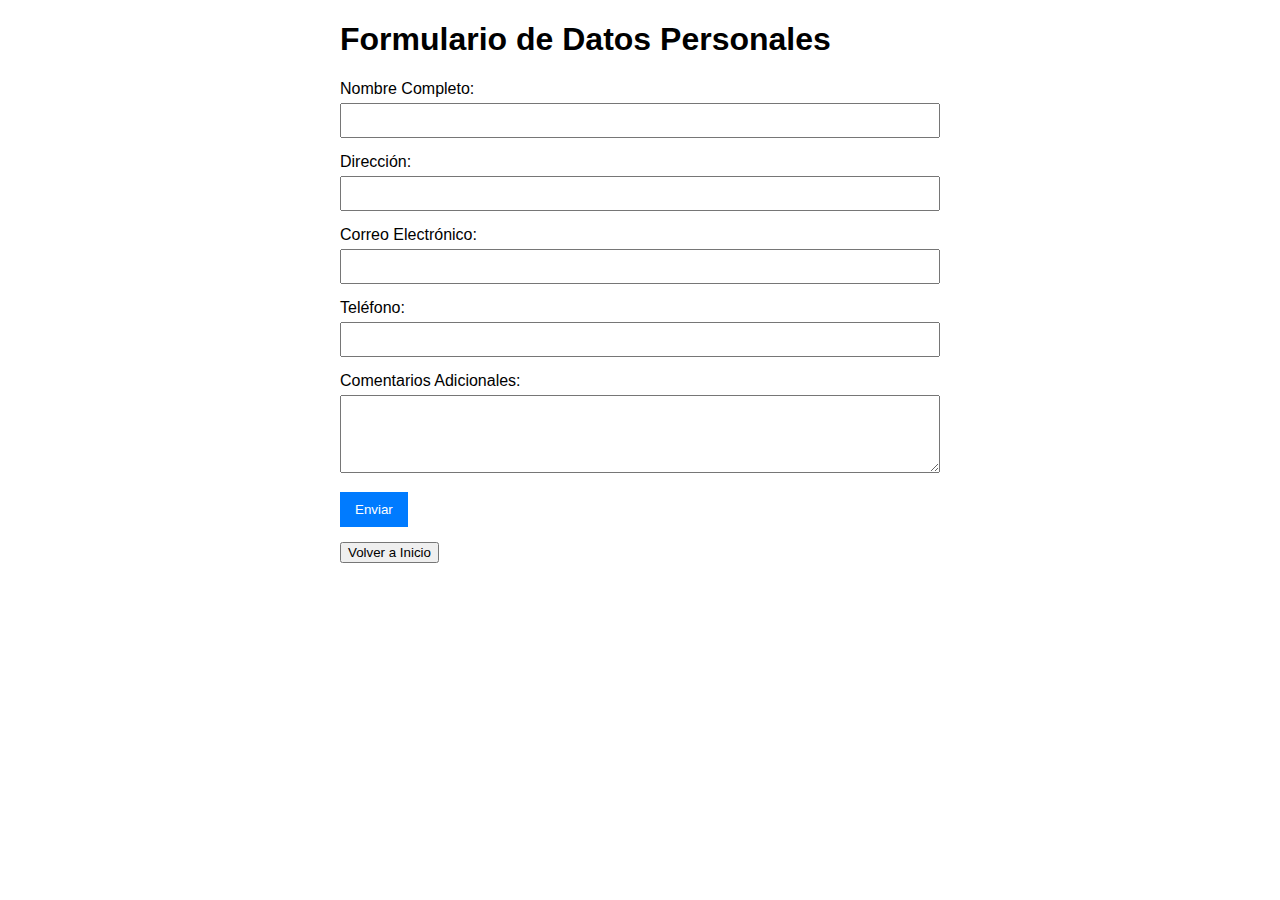
<file: Form.html>
<!DOCTYPE html>
<html lang="es">
<head>
    <meta charset="UTF-8">
    <meta name="viewport" content="width=device-width, initial-scale=1.0">
    <title>Formulario de Datos Personales</title>
    <style>
        body {
            font-family: Arial, sans-serif;
            margin: 20px;
        }
        .container {
            max-width: 600px;
            margin: 0 auto;
        }
        .form-group {
            margin-bottom: 15px;
        }
        .form-group label {
            display: block;
            margin-bottom: 5px;
        }
        .form-group input,
        .form-group textarea {
            width: 100%;
            padding: 8px;
            box-sizing: border-box;
        }
        .form-group button {
            background-color: #007bff;
            color: white;
            border: none;
            padding: 10px 15px;
            cursor: pointer;
        }
        .form-group button:hover {
            background-color: #0056b3;
        }
    </style>
</head>
<body>
    <div class="container">
        <h1>Formulario de Datos Personales</h1>
        <form id="dataForm">
            <div class="form-group">
                <label for="nombre">Nombre Completo:</label>
                <input type="text" id="nombre" name="nombre" required>
            </div>
            <div class="form-group">
                <label for="direccion">Dirección:</label>
                <input type="text" id="direccion" name="direccion" required>
            </div>
            <div class="form-group">
                <label for="email">Correo Electrónico:</label>
                <input type="email" id="email" name="email" required>
            </div>
            <div class="form-group">
                <label for="telefono">Teléfono:</label>
                <input type="tel" id="telefono" name="telefono" required>
            </div>
            <div class="form-group">
                <label for="comentarios">Comentarios Adicionales:</label>
                <textarea id="comentarios" name="comentarios" rows="4"></textarea>
            </div>
            <div class="form-group">
                <button type="button" onclick="mostrarDatos()">Enviar</button>
            </div>
        </form>
        <button onclick="window.location.href='index.html';">Volver a Inicio</button>
    </div>

    <script>
        function mostrarDatos() {
            const nombre = document.getElementById('nombre').value;
            const direccion = document.getElementById('direccion').value;
            const email = document.getElementById('email').value;
            const telefono = document.getElementById('telefono').value;
            const comentarios = document.getElementById('comentarios').value;

            localStorage.setItem('nombre', nombre);
            localStorage.setItem('direccion', direccion);
            localStorage.setItem('email', email);
            localStorage.setItem('telefono', telefono);
            localStorage.setItem('comentarios', comentarios);

            window.location.href = 'mostrar.html';
        }
    </script>
</body>
</html>
</file>
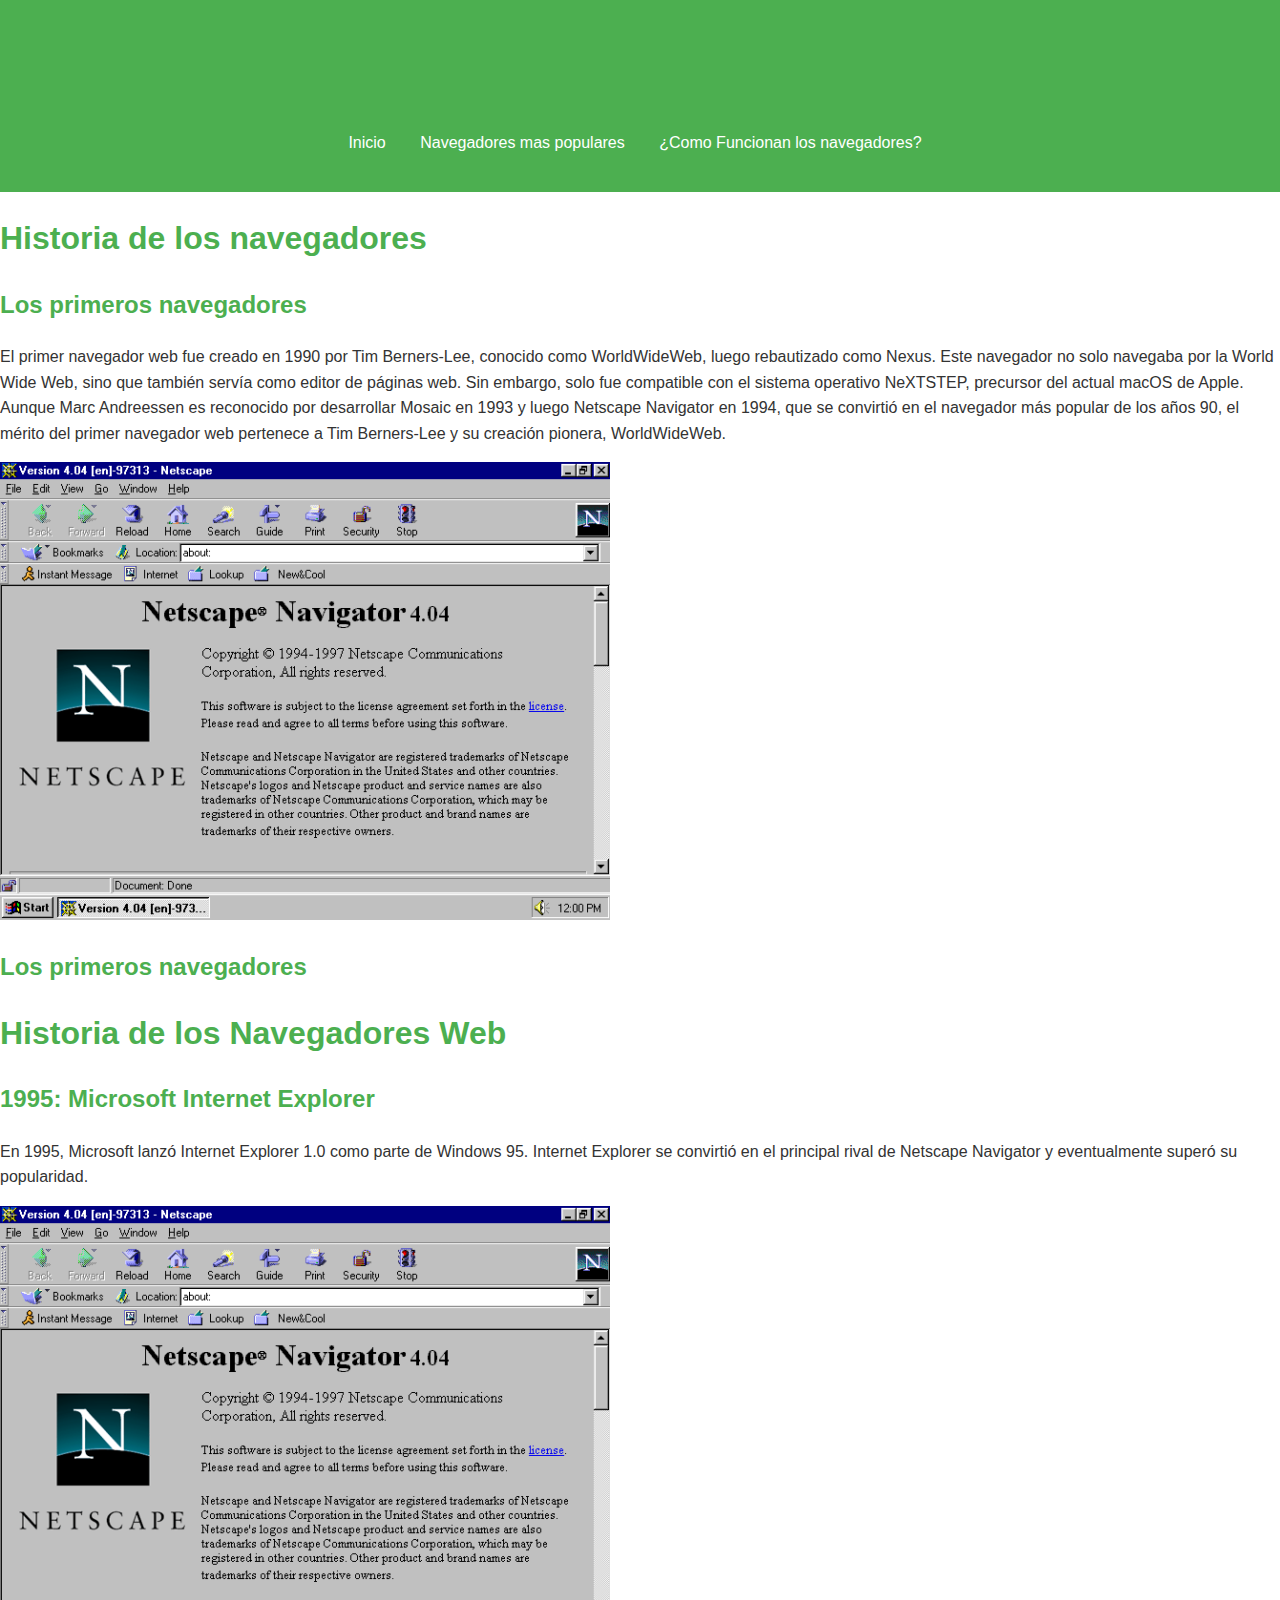
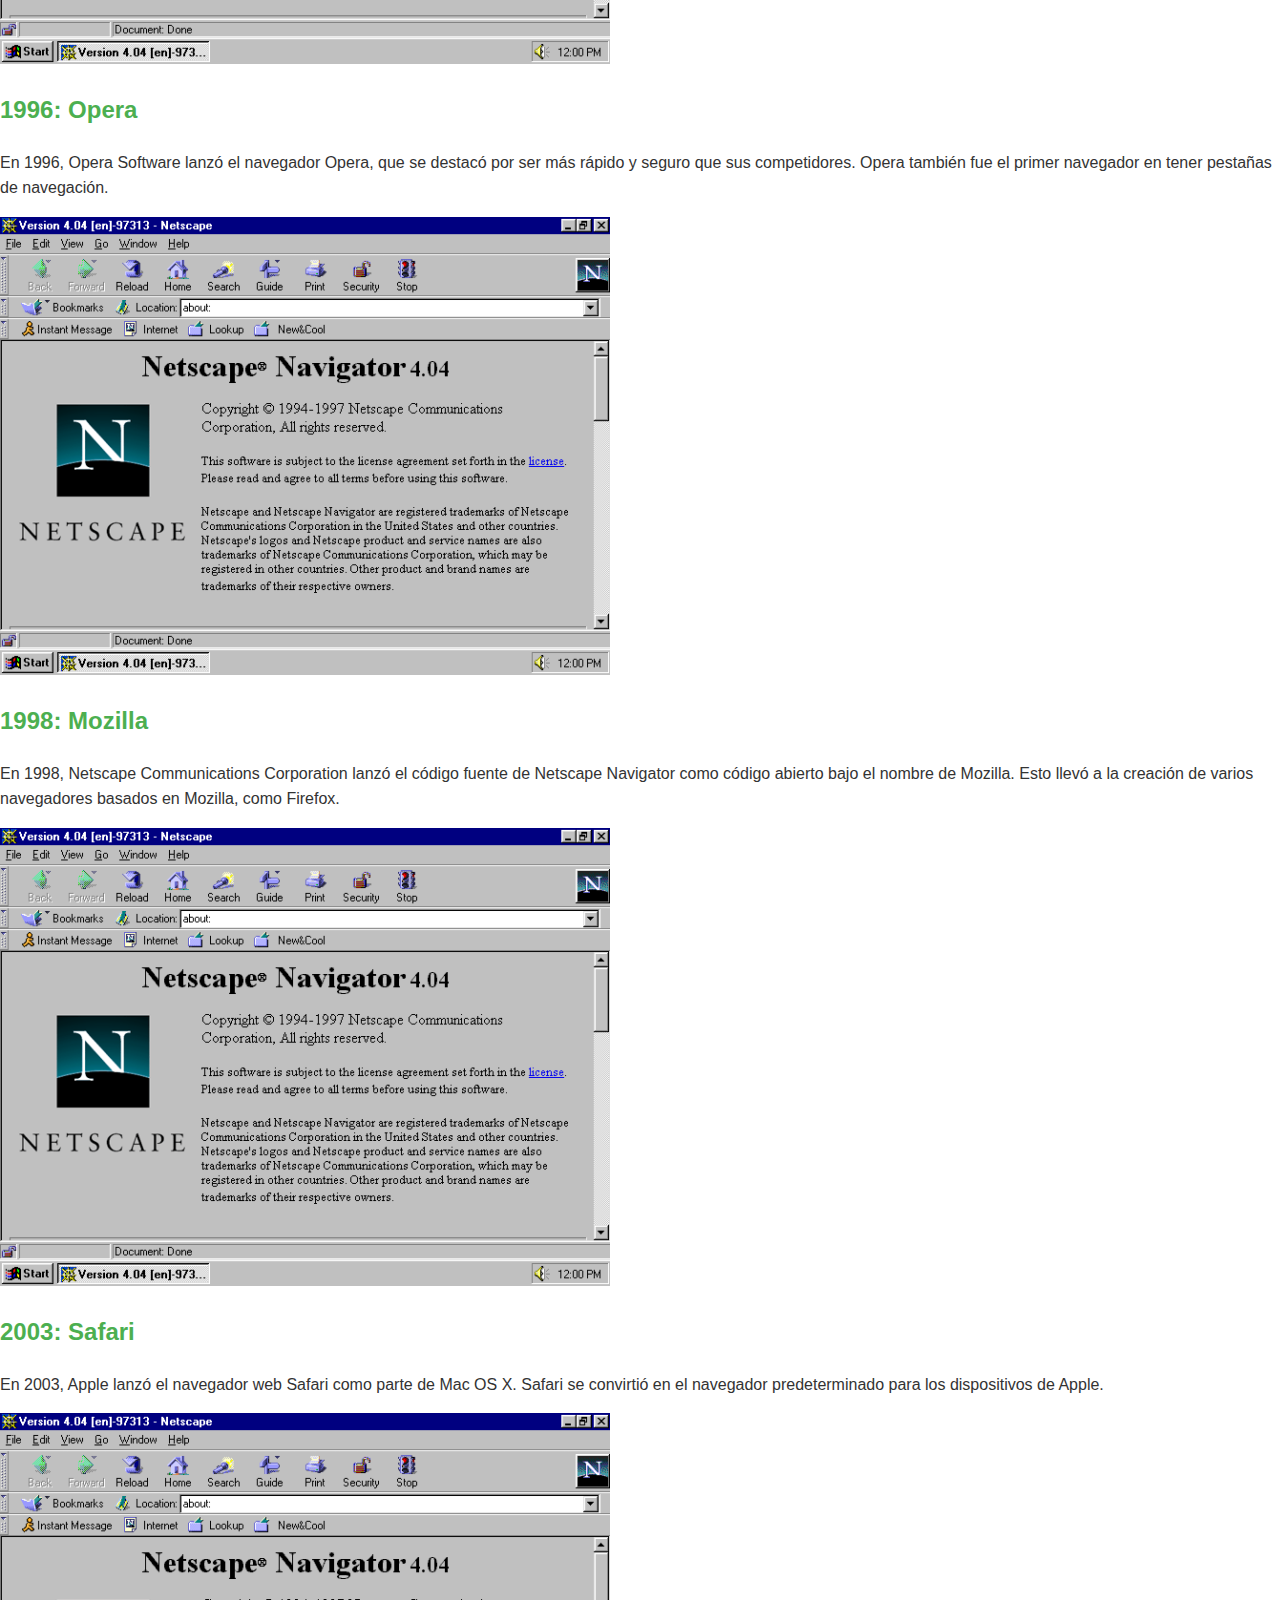
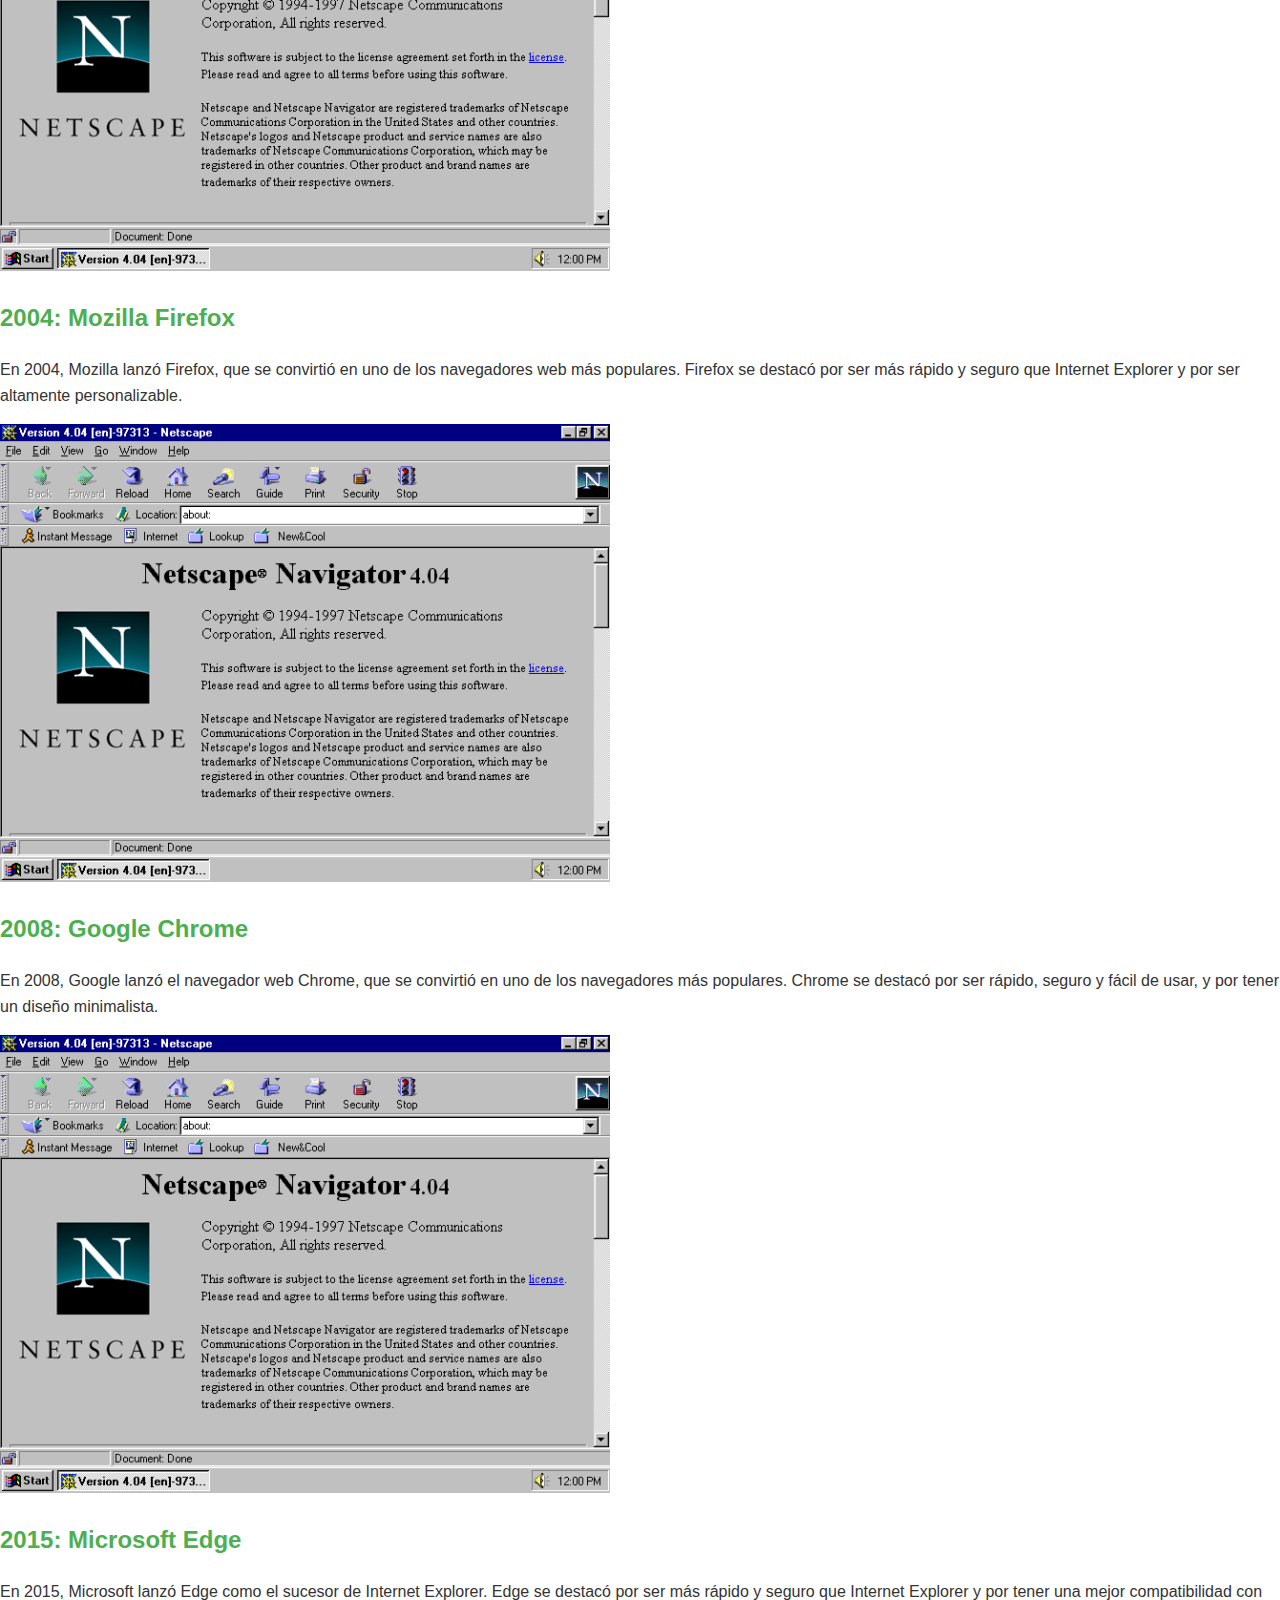
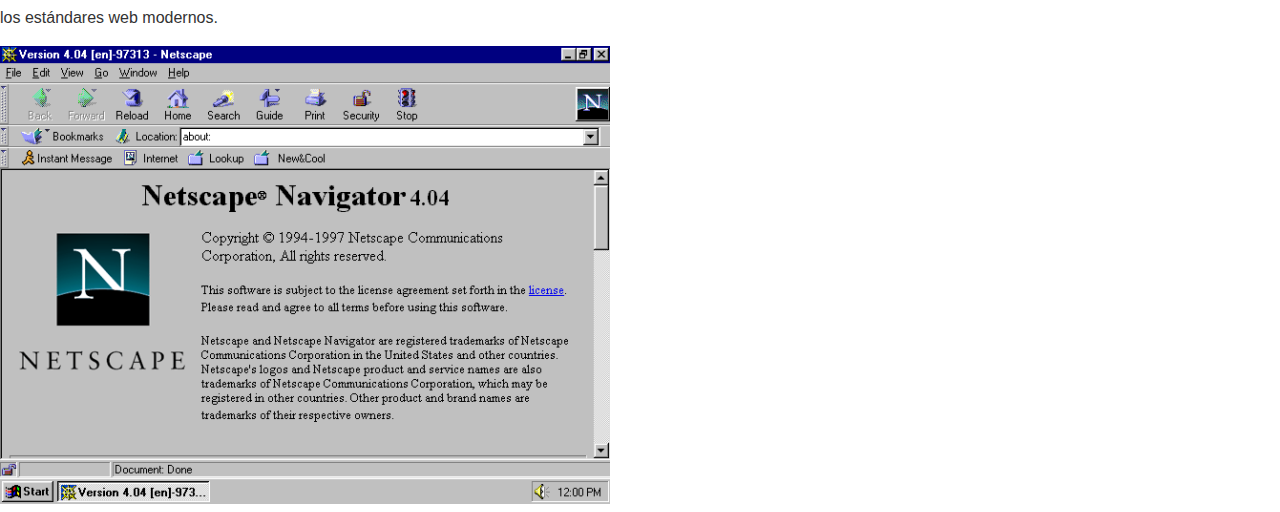
<file: histo.html>
<!DOCTYPE html>
<html lang="es">
<head>
    <meta charset="UTF-8">
    <meta name="viewport" content="width=device-width, initial-scale=1.0">
    <title>Navegadores Web</title>
    <link rel="stylesheet" href="styles.css">
</head>
<body>
    <header>
        <h1>Todo Sobre los navegadores</h1>
        <nav>
            <ul>
                <li><a href="">Inicio</a></li>
                <li><a href="#cursos">Navegadores mas populares</a></li>
                <li><a href="funav.html">¿Como Funcionan los navegadores?</a></li>
            </ul>
        </nav>
    </header>
<h1>
Historia de los navegadores
</h1>
    <main>
        <section id="inicio">
            <h2>Los primeros navegadores</h2>
            <p>El primer navegador web fue creado en 1990 por Tim Berners-Lee, conocido como WorldWideWeb, luego rebautizado como Nexus. Este navegador no solo navegaba por la World Wide Web, sino que también servía como editor de páginas web. Sin embargo, solo fue compatible con el sistema operativo NeXTSTEP, precursor del actual macOS de Apple. Aunque Marc Andreessen es reconocido por desarrollar Mosaic en 1993 y luego Netscape Navigator en 1994, que se convirtió en el navegador más popular de los años 90, el mérito del primer navegador web pertenece a Tim Berners-Lee y su creación pionera, WorldWideWeb.</p>
        </section>
    </main>
	<div class= "gallery">
	        <img src="img/net.jpg" alt="google">
</div>
 <main>
        <section id="inicio">
            <h2>Los primeros navegadores</h2>
            <h1>Historia de los Navegadores Web</h1>
    
    <h2>1995: Microsoft Internet Explorer</h2>
    <p>En 1995, Microsoft lanzó Internet Explorer 1.0 como parte de Windows 95. Internet Explorer se convirtió en el principal rival de Netscape Navigator y eventualmente superó su popularidad.</p>
	<div class= "gallery">
	        <img src="img/net.jpg" alt="google">
</div>
    
    <h2>1996: Opera</h2>
    <p>En 1996, Opera Software lanzó el navegador Opera, que se destacó por ser más rápido y seguro que sus competidores. Opera también fue el primer navegador en tener pestañas de navegación.</p>
	<div class= "gallery">
	        <img src="img/net.jpg" alt="google">
</div>
    
    <h2>1998: Mozilla</h2>
    <p>En 1998, Netscape Communications Corporation lanzó el código fuente de Netscape Navigator como código abierto bajo el nombre de Mozilla. Esto llevó a la creación de varios navegadores basados en Mozilla, como Firefox.</p>
    <div class= "gallery">
	        <img src="img/net.jpg" alt="google">
</div>
    <h2>2003: Safari</h2>
    <p>En 2003, Apple lanzó el navegador web Safari como parte de Mac OS X. Safari se convirtió en el navegador predeterminado para los dispositivos de Apple.</p>
	<div class= "gallery">
	        <img src="img/net.jpg" alt="google">
</div>
    
    <h2>2004: Mozilla Firefox</h2>
    <p>En 2004, Mozilla lanzó Firefox, que se convirtió en uno de los navegadores web más populares. Firefox se destacó por ser más rápido y seguro que Internet Explorer y por ser altamente personalizable.</p>
	<div class= "gallery">
	        <img src="img/net.jpg" alt="google">
</div>
    
    <h2>2008: Google Chrome</h2>
    <p>En 2008, Google lanzó el navegador web Chrome, que se convirtió en uno de los navegadores más populares. Chrome se destacó por ser rápido, seguro y fácil de usar, y por tener un diseño minimalista.</p>
	<div class= "gallery">
	        <img src="img/net.jpg" alt="google">
</div>
    
    <h2>2015: Microsoft Edge</h2>
    <p>En 2015, Microsoft lanzó Edge como el sucesor de Internet Explorer. Edge se destacó por ser más rápido y seguro que Internet Explorer y por tener una mejor compatibilidad con los estándares web modernos.</p>
	<div class= "gallery">
	        <img src="img/net.jpg" alt="google">
</div>
    
 
  
</body>
</html>
</file>
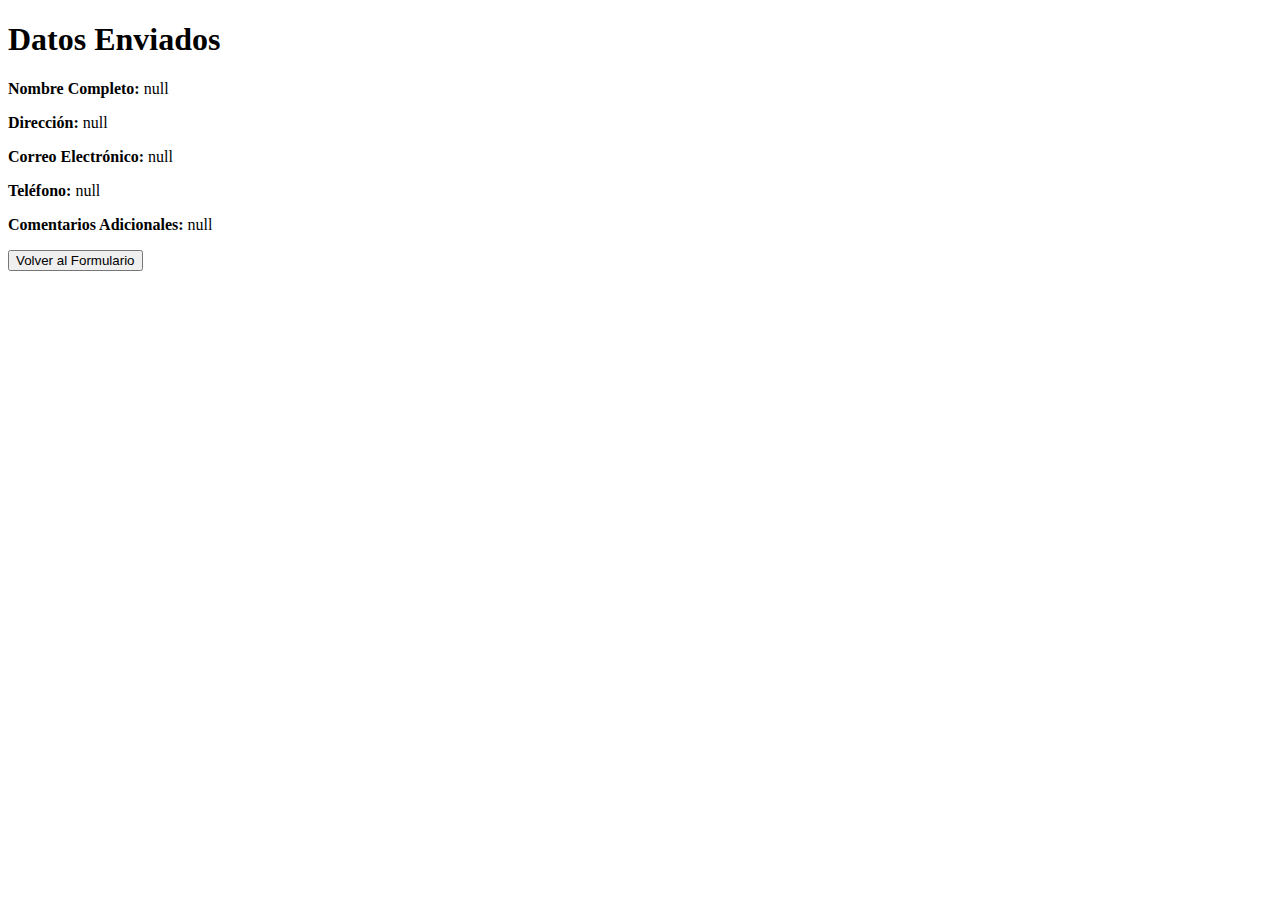
<file: Mostrar.html>
<!DOCTYPE html>
<html lang="es">
<head>
    <meta charset="UTF-8">
    <meta name="viewport" content="width=device-width, initial-scale=1.0">
    <title>Datos Enviados</title>
</head>
<body>
    <div class="container">
        <h1>Datos Enviados</h1>
        <div id="resultado"></div>
        <button onclick="window.location.href='formulario.html';">Volver al Formulario</button>
    </div>

    <script>
        const nombre = localStorage.getItem('nombre');
        const direccion = localStorage.getItem('direccion');
        const email = localStorage.getItem('email');
        const telefono = localStorage.getItem('telefono');
        const comentarios = localStorage.getItem('comentarios');

        const resultadoDiv = document.getElementById('resultado');
        resultadoDiv.innerHTML = `
            <p><strong>Nombre Completo:</strong> ${nombre}</p>
            <p><strong>Dirección:</strong> ${direccion}</p>
            <p><strong>Correo Electrónico:</strong> ${email}</p>
            <p><strong>Teléfono:</strong> ${telefono}</p>
            <p><strong>Comentarios Adicionales:</strong> ${comentarios}</p>
        `;
    </script>
</body>
</html>
</file>
<file: styles.css>
/* Estilos generales */
body {
    font-family: Arial, sans-serif;
    background-color: #ffffff;
    color: #333333;
    margin: 0;
    padding: 0;
    line-height: 1.6;
}

header, nav, footer {
    background-color: #4CAF50; /* Verde */
    color: #ffffff;
    text-align: center;
    padding: 10px;
}

nav ul {
    list-style-type: none;
    padding: 0;
}

nav ul li {
    display: inline;
    margin-right: 10px;
}

nav ul li a {
    color: #ffffff;
    text-decoration: none;
    padding: 5px 10px;
}

nav ul li a:hover {
    background-color: #357a38; /* Verde más oscuro */
}

/* Contenido principal */
.main-content {
    max-width: 800px;
    margin: 20px auto;
    padding: 20px;
    background-color: #ffffff;
    border: 1px solid #dddddd;
}

h1, h2, h3 {
    color: #4CAF50; /* Verde */
}

img {
   
}
.logo
{
    max-width: 100%;
    height: auto;
    margin-bottom: 10px;
}

footer {
    background-color: #4CAF50; /* Verde */
    color: #ffffff;
    text-align: center;
    padding: 10px;
    position: fixed;
    bottom: 0;
    width: 100%;
}

footer p {
    margin: 0;
}

/* Media queries para responsive design (opcional) */
@media (max-width: 600px) {
    .main-content {
        padding: 10px;
    }
}

@media (max-width: 400px) {
    header, nav, footer {
        padding: 5px;
    }
}
</file>
